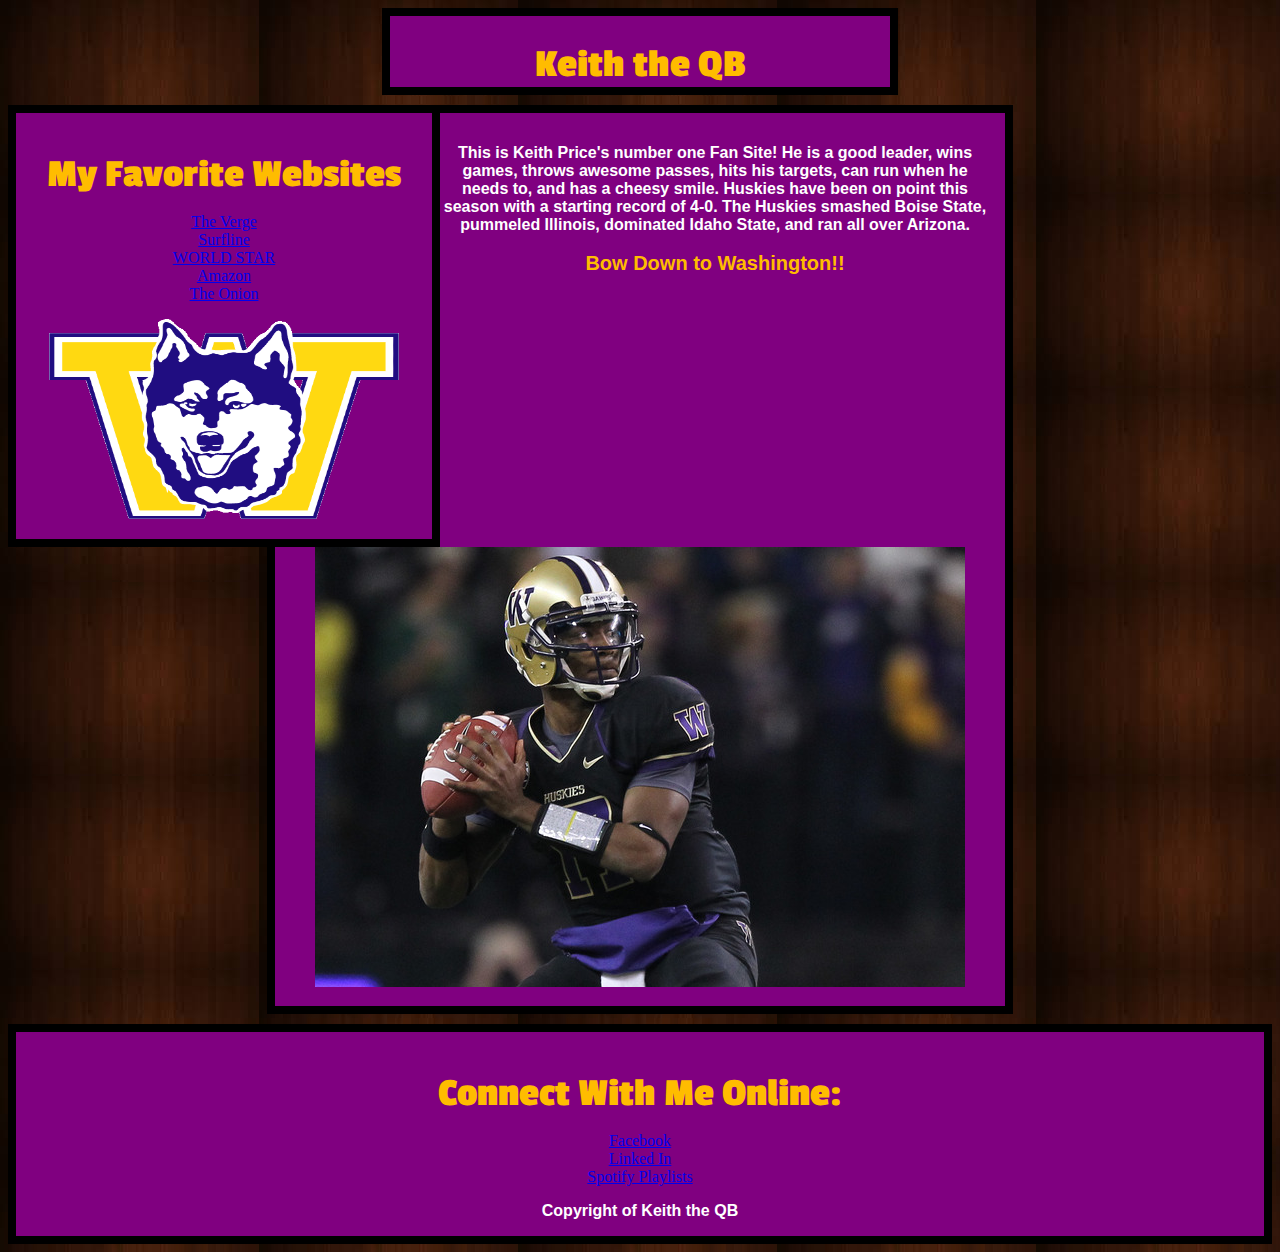
<file: introToCss.html>
<!DOCTYPE html>
	<head> 
		<title> Keith the QB  </title>
		<link rel="stylesheet" type="text/css" href="test.css" />
		<link href='http://fonts.googleapis.com/css?family=Passion+One' rel='stylesheet' type='text/css'>
	</head>

	<body>
		<div id = "Header">
			<h1> Keith the QB </h1>
		</div>
		
		<div id = "LeftNav">
			<h3> My Favorite Websites </h3>
			<ul>
				<li><a href="https://www.theverge.com">The Verge</a></li>
				<li><a href="https://www.surfline.com">Surfline</a></li>
				<li><a href="https://www.worldstarhiphop">WORLD STAR</a></li>
				<li><a href="https://www.amazon.com">Amazon</a></li>
				<li><a href="https://www.theonion.com">The Onion</a></li>
			</ul>
			<img src="icon.gif" width="350px" height="200px">
		</div>
		
		<div id = "Content">
			<p> This is Keith Price's number one Fan Site! He is a good leader, wins games, throws awesome passes, hits his targets, can run when he needs to, and has a cheesy smile. Huskies have been on point this season with a starting record of 4-0. The Huskies smashed Boise State, pummeled Illinois, dominated Idaho State, and ran all over Arizona. <br /><br /> <span id="bow">Bow Down to Washington!!</span></p>
			<img src="price.jpg">
		</div>
		
		<div id = "Footer">
			<h3>Connect With Me Online:</h3>
			<ul>
				<li><a href="https://www.Facebook.com">Facebook</a></li>
				<li><a href="https://www.Linkedin.com">Linked In</a></li>
				<li><a href="https://www.Spotify.com">Spotify Playlists</a></li>
			</ul>
			<p>Copyright of Keith the QB</p>
		</div>

	</body>

</html>
</file>
<file: test.css>
body{
	background-image: url('dark_wood.jpg');
}

#Header {
	width: 500px;
	margin-left: auto;
	margin-right: auto;
	margin-bottom: 10px;
	margin-top: auto;
	border:solid 8px black;
	background-color: purple;
	text-align: center;
	vertical-align: center;
}
h1,h2,h3{
	color: #FFBC00;
	font-size: 40px;
	font-family: "Passion One";
	margin-bottom: 0px;
}

#LeftNav {
	float:left;
	width: 400px;
	border:solid 8px black;
	text-align: center;
	padding-bottom: 16px;
	padding-left: 8px;
	padding-right: 8px;
	background-color: purple;
}

p {
	color: white;
	font-family: "Arial";
	font-weight:bold;
}

#Content {
	width: 700px;
	margin-left: auto;
	margin-right: auto;
	margin-bottom: 10px;
	border: solid 8px black;
	text-align: center;
	background-color: purple;
	padding:15px;
}

#Footer{
	text-align: center;
	border: solid 8px black;
	background-color: purple;
}

ul {
	list-style-type: none;
	padding-left: 0px;
}

#bow {
	color:#FFBC00;
	font-weight: bold;
	font-size: 20px;
}
</file>
